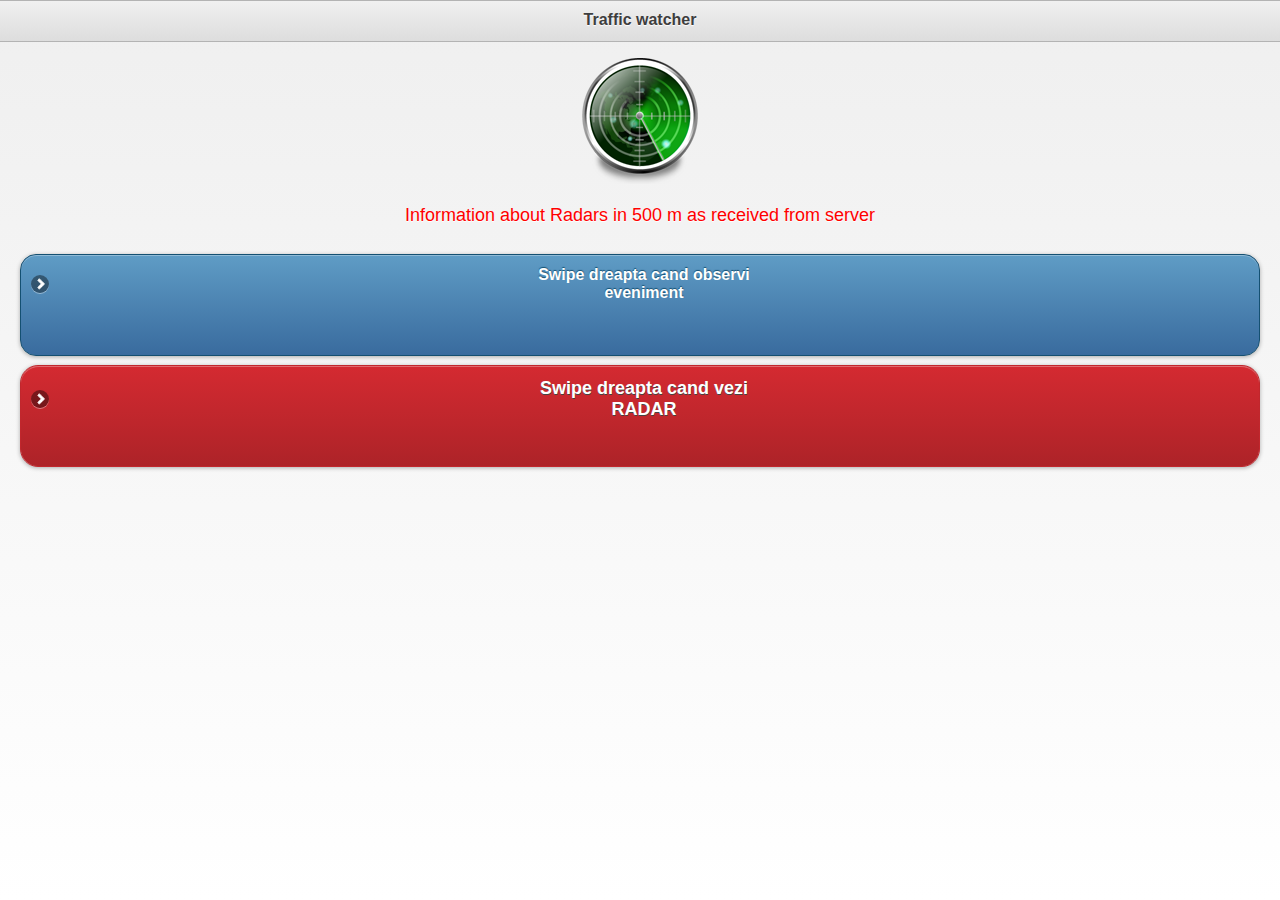
<file: index.html>
<!DOCTYPE html> 
<html>
<head>
<meta charset="utf-8">
<title>jQuery Mobile Web App</title>
<link href="jquery-mobile/jquery.mobile.theme-1.0.min.css" rel="stylesheet" type="text/css"/>
<link href="tw/twatcher.min.css" rel="stylesheet" type="text/css"/>
<link href="jquery-mobile/jquery.mobile.structure-1.0.min.css" rel="stylesheet" type="text/css"/>
<script src="jquery-mobile/jquery-1.6.4.min.js" type="text/javascript"></script>
<script src="jquery-mobile/jquery.mobile-1.0.min.js" type="text/javascript"></script>
<script src="phonegap.js" type="text/javascript"></script>
<script src="scripts/geocore.js" type="text/javascript"></script>
<script src="smsplugin.js" type="text/javascript"></script>
</head> 
<body> 
<script type="application/x-javascript">

document.addEventListener("deviceready", onDeviceReady, false);    
// Cordova is ready    //    
function onDeviceReady() {        
	var element = document.getElementById('message');        
	element.innerHTML = 'Device Name: '     + device.name     + '<br />' +                             'Device PhoneGap: ' + device.phonegap + '<br />' +                             'Device Platform: ' + device.platform + '<br />' +                             'Device UUID: '     + device.uuid     + '<br />' +                             'Device Version: '  + device.version  + '<br />';    
	notificationElementID = 'message';
	alert('Starting timers');
	startTimer();
	$('.b1').bind('swiperight',function(event, info){
		enableButtons(false);
		refreshData(1);	
	});	
	$('.b2').bind('swiperight',function(event, info){
		enableButtons(false);
		refreshData(0);	
	});		
	x = new SmsPlugin;
	x.send('43535353','ertetet', function () {alert ('success');}, function(error) { alert('failed ' + error.Message);});
}

function enableButtons (state){		
		if(state){
			$('.b1').removeClass("ui-disabled");
			$('.b2').removeClass("ui-disabled");
		}
		else{
			$('.b1').addClass("ui-disabled");
			$('.b2').addClass("ui-disabled");			
		}
		if(!state){
			setTimeout(function (){
				enableButtons(true);
			}, 10*1000);
		}
}
</script>

<div id="page" data-role="page" data-theme="a">
	<div data-role="header">
		<h1>Traffic watcher</h1>
	</div>
	<div data-role="content">	
		<img src="wifi.png" style="margin-left:auto;margin-right:auto;display:block"/>
        
    	<div id="message" style="display:block;margin-left:auto;margin-right:auto;text-align:center;padding-top:20px;padding-bottom:20px;font-size:large;color:red;max-height:180px" onClick="">
    	Information about Radars in 500 m as received from server
	    </div>        
	    <a href="#" class="b2" data-role="button" data-icon="arrow-r" data-theme="b" style="height:100px"><div>Swipe dreapta cand observi <br/>eveniment</div></a>
	
		<a href="#" class="b1" data-role="button" data-icon="arrow-r" data-theme="a" style="height:100px;font-size:large;""><div>Swipe dreapta cand vezi <br/>RADAR</div></a>

	</div>
</div>

</body>
</html>
</file>
<file: tw/twatcher.min.css>
/*
* jQuery Mobile Framework 1.1.1 1981b3f5ec22675ae47df8f0bdf9622e7780e90e
* http://jquerymobile.com
*
* Copyright 2012 jQuery Foundation and other contributors
* Dual licensed under the MIT or GPL Version 2 licenses.
* http://jquery.org/license
*
*/.ui-bar-a{border:1px solid #B3B3B3 ;background:#eeeeee ;color:#3E3E3E ;font-weight:bold;text-shadow:0  1px  1px  #ffffff ;background-image:-webkit-gradient(linear,left top,left bottom,from( #f0f0f0 ),to( #dddddd )); background-image:-webkit-linear-gradient( #f0f0f0,#dddddd ); background-image:   -moz-linear-gradient( #f0f0f0,#dddddd ); background-image:    -ms-linear-gradient( #f0f0f0,#dddddd ); background-image:     -o-linear-gradient( #f0f0f0,#dddddd ); background-image:        linear-gradient( #f0f0f0,#dddddd );}.ui-bar-a .ui-link-inherit{color:#3E3E3E ;}.ui-bar-a a.ui-link{color:#7cc4e7 ;font-weight:bold;}.ui-bar-a a.ui-link:visited{   color:#2489CE ;}.ui-bar-a a.ui-link:hover{color:#2489CE ;}.ui-bar-a a.ui-link:active{color:#2489CE ;}.ui-bar-a,.ui-bar-a input,.ui-bar-a select,.ui-bar-a textarea,.ui-bar-a button{     font-family:Helvetica,Arial,sans-serif ;}.ui-body-a,.ui-overlay-a{border:1px solid #aaaaaa ;color:#333333 ;text-shadow:0  1px  0  #ffffff ;background:#f9f9f9 ;background-image:-webkit-gradient(linear,left top,left bottom,from( #efefef ),to( #FFFFFF )); background-image:-webkit-linear-gradient( #efefef,#FFFFFF ); background-image:   -moz-linear-gradient( #efefef,#FFFFFF ); background-image:    -ms-linear-gradient( #efefef,#FFFFFF ); background-image:     -o-linear-gradient( #efefef,#FFFFFF ); background-image:        linear-gradient( #efefef,#FFFFFF );}.ui-overlay-a{background-image:none;border-width:0;}.ui-body-a,.ui-body-a input,.ui-body-a select,.ui-body-a textarea,.ui-body-a button{     font-family:Helvetica,Arial,sans-serif ;}.ui-body-a .ui-link-inherit{color:#333333 ;}.ui-body-a .ui-link{color:#2489CE ;font-weight:bold;}.ui-body-a .ui-link:visited{   color:#2489CE ;}.ui-body-a .ui-link:hover{color:#2489CE ;}.ui-body-a .ui-link:active{color:#2489CE ;}.ui-btn-up-a{border:1px solid #c1272d ;background:#c1272d ;font-weight:bold;color:#ffffff ;text-shadow:0  1px  0  #444444 ;background-image:-webkit-gradient(linear,left top,left bottom,from( #d42a31 ),to( #ad2328 )); background-image:-webkit-linear-gradient( #d42a31,#ad2328 ); background-image:   -moz-linear-gradient( #d42a31,#ad2328 ); background-image:    -ms-linear-gradient( #d42a31,#ad2328 ); background-image:     -o-linear-gradient( #d42a31,#ad2328 ); background-image:        linear-gradient( #d42a31,#ad2328 );}.ui-btn-up-a:visited,.ui-btn-up-a a.ui-link-inherit{color:#ffffff ;}.ui-btn-hover-a{border:1px solid #dd2c33 ;background:#dd2c33 ;font-weight:bold;color:#ffffff ;text-shadow:0  1px  0  #444444 ;background-image:-webkit-gradient(linear,left top,left bottom,from( #f33038 ),to( #c6272d )); background-image:-webkit-linear-gradient( #f33038,#c6272d ); background-image:   -moz-linear-gradient( #f33038,#c6272d ); background-image:    -ms-linear-gradient( #f33038,#c6272d ); background-image:     -o-linear-gradient( #f33038,#c6272d ); background-image:        linear-gradient( #f33038,#c6272d );}.ui-btn-hover-a:visited,.ui-btn-hover-a:hover,.ui-btn-hover-a a.ui-link-inherit{color:#ffffff ;}.ui-btn-down-a{border:1px solid #dd2c33 ;background:#dd2c33 ;font-weight:bold;color:#ffffff ;text-shadow:0  1px  0  #444444 ;background-image:-webkit-gradient(linear,left top,left bottom,from( #c6272d ),to( #f33038 )); background-image:-webkit-linear-gradient( #c6272d,#f33038 ); background-image:   -moz-linear-gradient( #c6272d,#f33038 ); background-image:    -ms-linear-gradient( #c6272d,#f33038 ); background-image:     -o-linear-gradient( #c6272d,#f33038 ); background-image:        linear-gradient( #c6272d,#f33038 );}.ui-btn-down-a:visited,.ui-btn-down-a:hover,.ui-btn-down-a a.ui-link-inherit{color:#ffffff ;}.ui-btn-up-a,.ui-btn-hover-a,.ui-btn-down-a{     font-family:Helvetica,Arial,sans-serif ;text-decoration:none;}a.ui-link-inherit{text-decoration:none !important;}.ui-btn-active{border:1px solid #2373a5 ;background:#387bbe ;font-weight:bold;color:#ffffff ;cursor:pointer;text-shadow:0  1px  1px  #3373a5 ;text-decoration:none;background-image:-webkit-gradient(linear,left top,left bottom,from( #5393c5 ),to( #6facd5 )); background-image:-webkit-linear-gradient( #5393c5,#6facd5 ); background-image:   -moz-linear-gradient( #5393c5,#6facd5 ); background-image:    -ms-linear-gradient( #5393c5,#6facd5 ); background-image:     -o-linear-gradient( #5393c5,#6facd5 ); background-image:        linear-gradient( #5393c5,#6facd5 );      font-family:Helvetica,Arial,sans-serif ;}.ui-btn-active:visited,.ui-btn-active:hover,.ui-btn-active a.ui-link-inherit{color:#ffffff ;}.ui-btn-inner{border-top:1px solid #fff;border-color:rgba(255,255,255,.3);}.ui-corner-tl{-moz-border-radius-topleft:.6em ;-webkit-border-top-left-radius:.6em ;border-top-left-radius:.6em ;}.ui-corner-tr{-moz-border-radius-topright:.6em ;-webkit-border-top-right-radius:.6em ;border-top-right-radius:.6em ;}.ui-corner-bl{-moz-border-radius-bottomleft:.6em ;-webkit-border-bottom-left-radius:.6em ;border-bottom-left-radius:.6em ;}.ui-corner-br{-moz-border-radius-bottomright:.6em ;-webkit-border-bottom-right-radius:.6em ;border-bottom-right-radius:.6em ;}.ui-corner-top{-moz-border-radius-topleft:.6em ;-webkit-border-top-left-radius:.6em ;border-top-left-radius:.6em ;-moz-border-radius-topright:.6em ;-webkit-border-top-right-radius:.6em ;border-top-right-radius:.6em ;}.ui-corner-bottom{-moz-border-radius-bottomleft:.6em ;-webkit-border-bottom-left-radius:.6em ;border-bottom-left-radius:.6em ;-moz-border-radius-bottomright:.6em ;-webkit-border-bottom-right-radius:.6em ;border-bottom-right-radius:.6em ;}.ui-corner-right{-moz-border-radius-topright:.6em ;-webkit-border-top-right-radius:.6em ;border-top-right-radius:.6em ;-moz-border-radius-bottomright:.6em ;-webkit-border-bottom-right-radius:.6em ;border-bottom-right-radius:.6em ;}.ui-corner-left{-moz-border-radius-topleft:.6em ;-webkit-border-top-left-radius:.6em ;border-top-left-radius:.6em ;-moz-border-radius-bottomleft:.6em ;-webkit-border-bottom-left-radius:.6em ;border-bottom-left-radius:.6em ;}.ui-corner-all{-moz-border-radius:.6em ;-webkit-border-radius:.6em ;border-radius:.6em ;}.ui-corner-none{-moz-border-radius:   0;-webkit-border-radius:   0;border-radius:   0;}.ui-br{border-bottom:rgb(130,130,130);border-bottom:rgba(130,130,130,.3);border-bottom-width:1px;border-bottom-style:solid;}.ui-disabled{opacity:.3;}.ui-disabled,.ui-disabled a{cursor:default !important;pointer-events:none;}.ui-disabled .ui-btn-text{-ms-filter:"progid:DXImageTransform.Microsoft.Alpha(opacity=30)";filter:alpha(opacity=30);zoom:1;}.ui-icon,.ui-icon-searchfield:after{background:#666666 ;background:rgba(0,0,0,.4) ;background-image:url(images/icons-18-white.png) ;background-repeat:no-repeat;-moz-border-radius:9px;-webkit-border-radius:9px;border-radius:9px;}.ui-icon-alt{background:#fff;background:rgba(255,255,255,.3);background-image:url(images/icons-18-black.png);background-repeat:no-repeat;}@media only screen and (-webkit-min-device-pixel-ratio:1.5),      only screen and (min--moz-device-pixel-ratio:1.5),      only screen and (min-resolution:240dpi){.ui-icon-plus,.ui-icon-minus,.ui-icon-delete,.ui-icon-arrow-r,.ui-icon-arrow-l,.ui-icon-arrow-u,.ui-icon-arrow-d,.ui-icon-check,.ui-icon-gear,.ui-icon-refresh,.ui-icon-forward,.ui-icon-back,.ui-icon-grid,.ui-icon-star,.ui-icon-alert,.ui-icon-info,.ui-icon-home,.ui-icon-search,.ui-icon-searchfield:after,.ui-icon-checkbox-off,.ui-icon-checkbox-on,.ui-icon-radio-off,.ui-icon-radio-on{background-image:url(images/icons-36-white.png);-moz-background-size:776px 18px;-o-background-size:776px 18px;-webkit-background-size:776px 18px;background-size:776px 18px;}.ui-icon-alt{background-image:url(images/icons-36-black.png);}}.ui-icon-plus{background-position:-0 50%;}.ui-icon-minus{background-position:-36px 50%;}.ui-icon-delete{background-position:-72px 50%;}.ui-icon-arrow-r{background-position:-108px 50%;}.ui-icon-arrow-l{background-position:-144px 50%;}.ui-icon-arrow-u{background-position:-180px 50%;}.ui-icon-arrow-d{background-position:-216px 50%;}.ui-icon-check{background-position:-252px 50%;}.ui-icon-gear{background-position:-288px 50%;}.ui-icon-refresh{background-position:-324px 50%;}.ui-icon-forward{background-position:-360px 50%;}.ui-icon-back{background-position:-396px 50%;}.ui-icon-grid{background-position:-432px 50%;}.ui-icon-star{background-position:-468px 50%;}.ui-icon-alert{background-position:-504px 50%;}.ui-icon-info{background-position:-540px 50%;}.ui-icon-home{background-position:-576px 50%;}.ui-icon-search,.ui-icon-searchfield:after{background-position:-612px 50%;}.ui-icon-checkbox-off{background-position:-684px 50%;}.ui-icon-checkbox-on{background-position:-648px 50%;}.ui-icon-radio-off{background-position:-756px 50%;}.ui-icon-radio-on{background-position:-720px 50%;}.ui-checkbox .ui-icon{-moz-border-radius:3px;-webkit-border-radius:3px;border-radius:3px;}.ui-icon-checkbox-off,.ui-icon-radio-off{background-color:transparent;}.ui-checkbox-on .ui-icon,.ui-radio-on .ui-icon{background-color:#387bbe ; }.ui-icon-loading{background:url(images/ajax-loader.gif);background-size:46px 46px;}.ui-btn-corner-tl{-moz-border-radius-topleft:1em ;-webkit-border-top-left-radius:1em ;border-top-left-radius:1em ;}.ui-btn-corner-tr{-moz-border-radius-topright:1em ;-webkit-border-top-right-radius:1em ;border-top-right-radius:1em ;}.ui-btn-corner-bl{-moz-border-radius-bottomleft:1em ;-webkit-border-bottom-left-radius:1em ;border-bottom-left-radius:1em ;}.ui-btn-corner-br{-moz-border-radius-bottomright:1em ;-webkit-border-bottom-right-radius:1em ;border-bottom-right-radius:1em ;}.ui-btn-corner-top{-moz-border-radius-topleft:1em ;-webkit-border-top-left-radius:1em ;border-top-left-radius:1em ;-moz-border-radius-topright:1em ;-webkit-border-top-right-radius:1em ;border-top-right-radius:1em ;}.ui-btn-corner-bottom{-moz-border-radius-bottomleft:1em ;-webkit-border-bottom-left-radius:1em ;border-bottom-left-radius:1em ;-moz-border-radius-bottomright:1em ;-webkit-border-bottom-right-radius:1em ;border-bottom-right-radius:1em ;}.ui-btn-corner-right{-moz-border-radius-topright:1em ;-webkit-border-top-right-radius:1em ;border-top-right-radius:1em ;-moz-border-radius-bottomright:1em ;-webkit-border-bottom-right-radius:1em ;border-bottom-right-radius:1em ;}.ui-btn-corner-left{-moz-border-radius-topleft:1em ;-webkit-border-top-left-radius:1em ;border-top-left-radius:1em ;-moz-border-radius-bottomleft:1em ;-webkit-border-bottom-left-radius:1em ;border-bottom-left-radius:1em ;}.ui-btn-corner-all{-moz-border-radius:1em ;-webkit-border-radius:1em ;border-radius:1em ;}.ui-corner-tl,.ui-corner-tr,.ui-corner-bl,.ui-corner-br,.ui-corner-top,.ui-corner-bottom,.ui-corner-right,.ui-corner-left,.ui-corner-all,.ui-btn-corner-tl,.ui-btn-corner-tr,.ui-btn-corner-bl,.ui-btn-corner-br,.ui-btn-corner-top,.ui-btn-corner-bottom,.ui-btn-corner-right,.ui-btn-corner-left,.ui-btn-corner-all{ -webkit-background-clip:padding-box;     -moz-background-clip:padding;          background-clip:padding-box;}.ui-overlay{background:#666;opacity:.5;filter:Alpha(Opacity=50);position:absolute;width:100%;height:100%;}.ui-overlay-shadow{-moz-box-shadow:0px 0px 12px rgba(0,0,0,.6);-webkit-box-shadow:0px 0px 12px rgba(0,0,0,.6);box-shadow:0px 0px 12px rgba(0,0,0,.6);}.ui-shadow{-moz-box-shadow:0px 1px 4px  rgba(0,0,0,.3) ;-webkit-box-shadow:0px 1px 4px  rgba(0,0,0,.3) ;box-shadow:0px 1px 4px  rgba(0,0,0,.3) ;}.ui-bar-a .ui-shadow,.ui-bar-b .ui-shadow,.ui-bar-c .ui-shadow {-moz-box-shadow:0px 1px 0 rgba(255,255,255,.3);-webkit-box-shadow:0px 1px 0 rgba(255,255,255,.3);box-shadow:0px 1px 0 rgba(255,255,255,.3);}.ui-shadow-inset{-moz-box-shadow:inset 0px 1px 4px rgba(0,0,0,.2);-webkit-box-shadow:inset 0px 1px 4px rgba(0,0,0,.2);box-shadow:inset 0px 1px 4px rgba(0,0,0,.2);}.ui-icon-shadow{-moz-box-shadow:0px 1px 0 rgba(255,255,255,.4) ;-webkit-box-shadow:0px 1px 0 rgba(255,255,255,.4) ;box-shadow:0px 1px 0 rgba(255,255,255,.4) ;}.ui-btn:focus,.ui-link-inherit:focus{outline:0;}.ui-btn.ui-focus{z-index:1;}.ui-focus,.ui-btn:focus{-moz-box-shadow:inset 0px 0px 3px #387bbe,0px 0px 9px #387bbe ;-webkit-box-shadow:inset 0px 0px 3px #387bbe,0px 0px 9px #387bbe ;box-shadow:inset 0px 0px 3px #387bbe,0px 0px 9px #387bbe ;}.ui-input-text.ui-focus,.ui-input-search.ui-focus{-moz-box-shadow:0px 0px 12px #387bbe ;-webkit-box-shadow:0px 0px 12px #387bbe ;box-shadow:0px 0px 12px #387bbe ;}.ui-mobile-nosupport-boxshadow *{-moz-box-shadow:none !important;-webkit-box-shadow:none !important;box-shadow:none !important;}.ui-mobile-nosupport-boxshadow .ui-focus,.ui-mobile-nosupport-boxshadow .ui-btn:focus,.ui-mobile-nosupport-boxshadow .ui-link-inherit:focus{outline-width:1px;outline-style:auto;}
</file>
